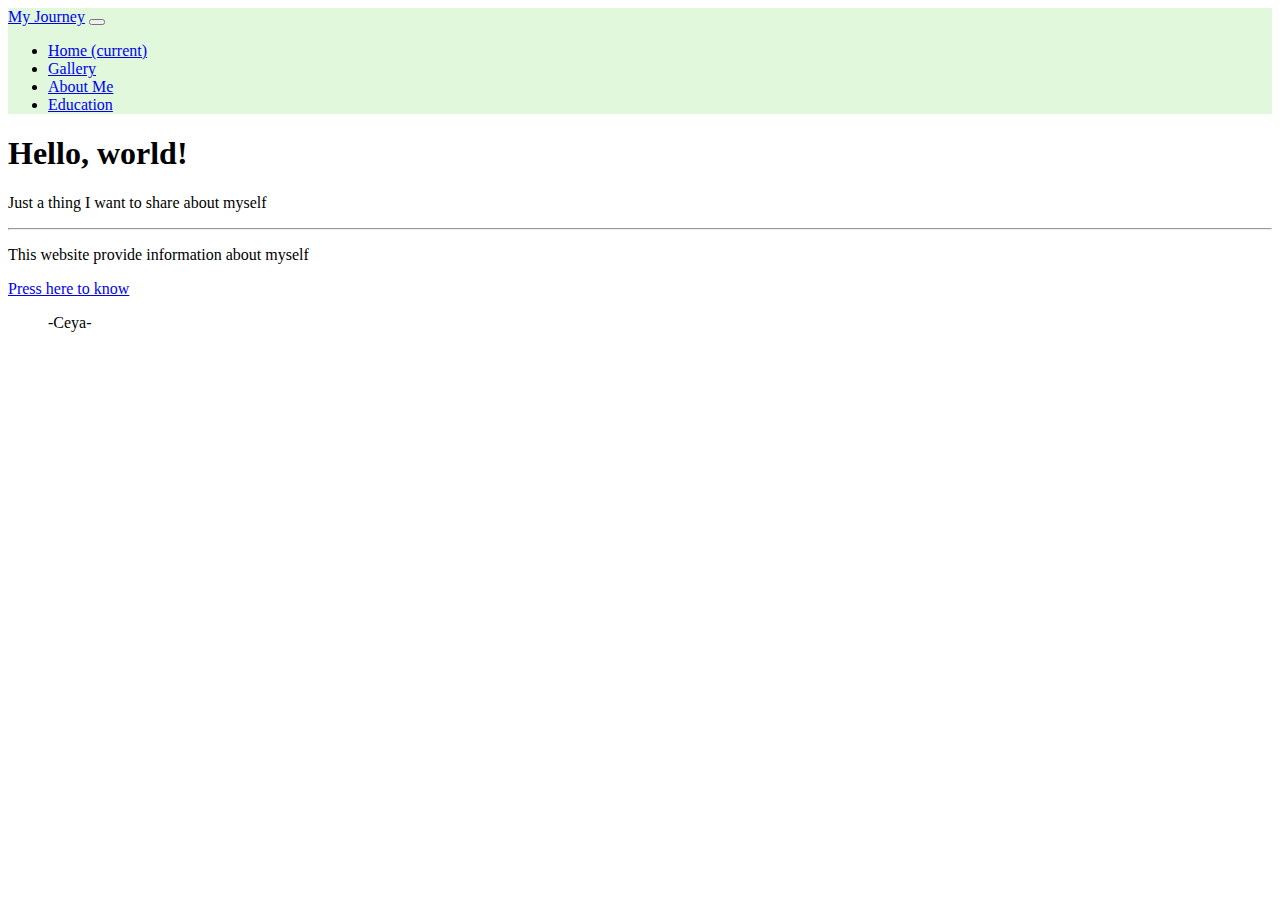
<file: index.html>
<!DOCTYPE html>
<html>
<head>
	<title>My Journey</title>
	<link rel="stylesheet" href="https://cdn.jsdelivr.net/npm/bootstrap@4.5.3/dist/css/bootstrap.min.css" integrity="sha384-TX8t27EcRE3e/ihU7zmQxVncDAy5uIKz4rEkgIXeMed4M0jlfIDPvg6uqKI2xXr2" crossorigin="anonymous">
	<link rel="stylesheet" type="text/css" href="index.css">

</head>
<body>
	<!--navbar--->
	<nav class="navbar navbar-expand-lg navbar-light bg-light">
	  <a class="navbar-brand" href="#">My Journey</a>
	  <button class="navbar-toggler" type="button" data-toggle="collapse" data-target="#navbarNav" aria-controls="navbarNav" aria-expanded="false" aria-label="Toggle navigation">
	    <span class="navbar-toggler-icon"></span>
	  </button>
	  <div class="collapse navbar-collapse" id="navbarNav">
	    <ul class="navbar-nav">
	      <li class="nav-item active">
	        <a class="nav-link" href="index.html">Home <span class="sr-only">(current)</span></a>
	      </li>
	      <li class="nav-item">
	        <a class="nav-link" href="gallery.html">Gallery</a>
	      </li>
	      <li class="nav-item">
	        <a class="nav-link" href="background.html">About Me</a>
	      </li>
	      <li class="nav-item">
	        <a class="nav-link" href="education.html">Education</a>
	      </li>
	    </ul>
	  </div>
	</nav>
	<!--Jumbotron--->
	<div class="jumbotron">
	  <h1 class="display-4">Hello, world!</h1>
	  <p class="lead">Just a thing I want to share about myself</p>
	  <hr class="my-4">
	  <p>This website provide information about myself</p>
	  <a class="btn btn-primary btn-lg" href="achievement.html" role="button">Press here to know</a>
	</div>
 <!--footer--->
    <blockquote class="blockquote text-center">
    <p class="mb-0">-Ceya-</p>
  </blockquote>
	<!---js--->
	<script src="https://code.jquery.com/jquery-3.5.1.slim.min.js" integrity="sha384-DfXdz2htPH0lsSSs5nCTpuj/zy4C+OGpamoFVy38MVBnE+IbbVYUew+OrCXaRkfj" crossorigin="anonymous"></script>
	<script src="https://cdn.jsdelivr.net/npm/popper.js@1.16.1/dist/umd/popper.min.js" integrity="sha384-9/reFTGAW83EW2RDu2S0VKaIzap3H66lZH81PoYlFhbGU+6BZp6G7niu735Sk7lN" crossorigin="anonymous"></script>
	<script src="https://cdn.jsdelivr.net/npm/bootstrap@4.5.3/dist/js/bootstrap.min.js" integrity="sha384-w1Q4orYjBQndcko6MimVbzY0tgp4pWB4lZ7lr30WKz0vr/aWKhXdBNmNb5D92v7s" crossorigin="anonymous"></script>
</body>
</html>
</file>
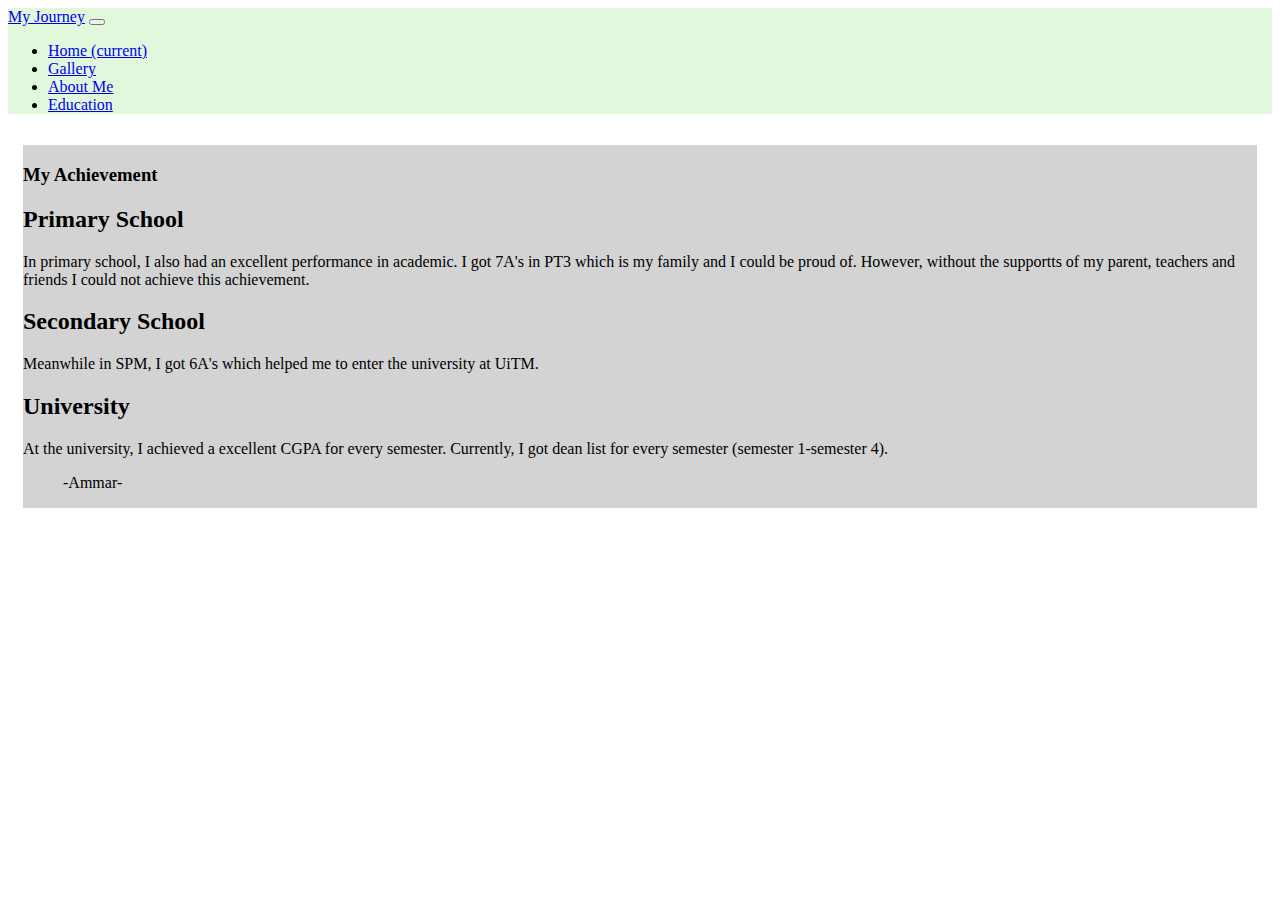
<file: achievement.html>
<!DOCTYPE html>
<html>
<head>
	<title>My Achievement</title>
	<link rel="stylesheet" href="https://cdn.jsdelivr.net/npm/bootstrap@4.5.3/dist/css/bootstrap.min.css" integrity="sha384-TX8t27EcRE3e/ihU7zmQxVncDAy5uIKz4rEkgIXeMed4M0jlfIDPvg6uqKI2xXr2" crossorigin="anonymous">
	<link rel="stylesheet" type="text/css" href="index.css">
	<link rel="stylesheet" type="text/css" href="text.css">
</head>
<body>
		<!--navbar--->
	<nav class="navbar navbar-expand-lg navbar-light bg-light">
	  <a class="navbar-brand" href="#">My Journey</a>
	  <button class="navbar-toggler" type="button" data-toggle="collapse" data-target="#navbarNav" aria-controls="navbarNav" aria-expanded="false" aria-label="Toggle navigation">
	    <span class="navbar-toggler-icon"></span>
	  </button>
	  <div class="collapse navbar-collapse" id="navbarNav">
	    <ul class="navbar-nav">
	      <li class="nav-item active">
	        <a class="nav-link" href="index.html">Home <span class="sr-only">(current)</span></a>
	      </li>
	      <li class="nav-item">
	        <a class="nav-link" href="gallery.html">Gallery</a>
	      </li>
	      <li class="nav-item">
	        <a class="nav-link" href="background.html">About Me</a>
	      </li>
        <li class="nav-item">
          <a class="nav-link" href="education.html">Education</a>
        </li>
	    </ul>
	  </div>
	</nav>
	<!--text--->
	<main role="main" class="container">
  <div class="row">
    <div class="col-md-8 blog-main">
      <h3 class="pb-4 mb-4 font-italic border-bottom">
        My Achievement
      </h3>
      <div class="blog-post">
        <h2 class="blog-post-title">Primary School</h2>
        <p>In primary school, I also had an excellent performance in academic. I got 7A's in PT3 which is my family and I could be proud of. However, without the supportts of my parent, teachers and friends I could not achieve this achievement.</p>
        <h2 class="blog-post-title">Secondary School</h2>
        <p>Meanwhile in SPM, I got 6A's which helped me to enter the university at UiTM.</p>
      </div>
      <div class="blog-post">
        <h2 class="blog-post-title">University</h2>
        <p>At the university, I achieved a excellent CGPA for every semester. Currently, I got dean list for every semester (semester 1-semester 4).</p>
    </div>
	<!--footer--->
		<blockquote class="blockquote text-center">
	   <p class="mb-0">-Ammar-</p>
	</blockquote>
	<!--js--->
	<script src="https://code.jquery.com/jquery-3.5.1.slim.min.js" integrity="sha384-DfXdz2htPH0lsSSs5nCTpuj/zy4C+OGpamoFVy38MVBnE+IbbVYUew+OrCXaRkfj" crossorigin="anonymous"></script>
  	<script src="https://cdn.jsdelivr.net/npm/popper.js@1.16.1/dist/umd/popper.min.js" integrity="sha384-9/reFTGAW83EW2RDu2S0VKaIzap3H66lZH81PoYlFhbGU+6BZp6G7niu735Sk7lN" crossorigin="anonymous"></script>
  	<script src="https://cdn.jsdelivr.net/npm/bootstrap@4.5.3/dist/js/bootstrap.min.js" integrity="sha384-w1Q4orYjBQndcko6MimVbzY0tgp4pWB4lZ7lr30WKz0vr/aWKhXdBNmNb5D92v7s" crossorigin="anonymous"></script>
</body>
</html>
</file>
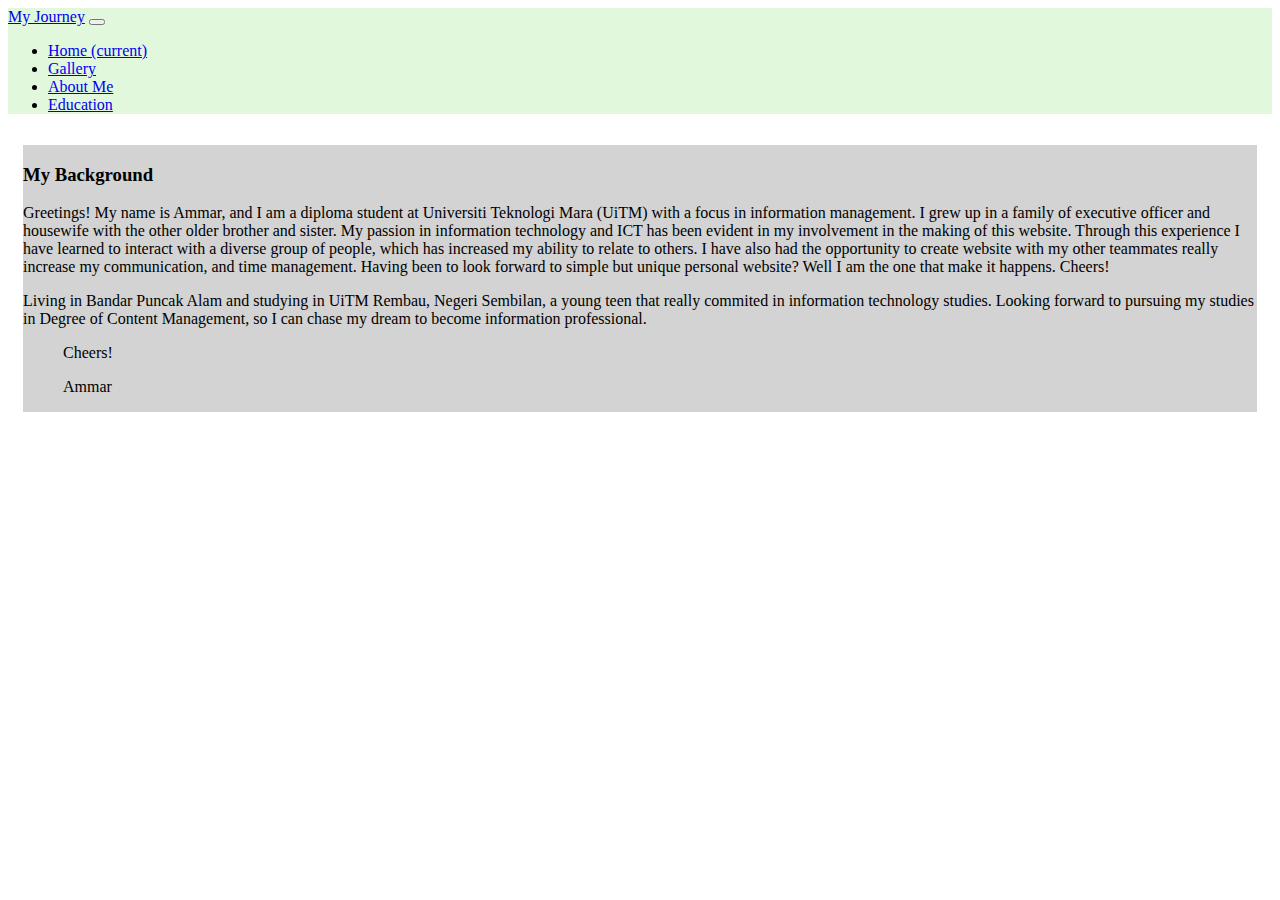
<file: background.html>
<!DOCTYPE html>
<html>
<head>
	<title>My Background</title>
	<link rel="stylesheet" href="https://cdn.jsdelivr.net/npm/bootstrap@4.5.3/dist/css/bootstrap.min.css" integrity="sha384-TX8t27EcRE3e/ihU7zmQxVncDAy5uIKz4rEkgIXeMed4M0jlfIDPvg6uqKI2xXr2" crossorigin="anonymous">
	<link rel="stylesheet" type="text/css" href="index.css">
	<link rel="stylesheet" type="text/css" href="text.css">
</head>
<body>
			<!--navbar--->
	<nav class="navbar navbar-expand-lg navbar-light bg-light">
	  <a class="navbar-brand" href="#">My Journey</a>
	  <button class="navbar-toggler" type="button" data-toggle="collapse" data-target="#navbarNav" aria-controls="navbarNav" aria-expanded="false" aria-label="Toggle navigation">
	    <span class="navbar-toggler-icon"></span>
	  </button>
	  <div class="collapse navbar-collapse" id="navbarNav">
	    <ul class="navbar-nav">
	      <li class="nav-item active">
	        <a class="nav-link" href="index.html">Home <span class="sr-only">(current)</span></a>
	      </li>
	      <li class="nav-item">
	        <a class="nav-link" href="gallery.html">Gallery</a>
	      </li>
	      <li class="nav-item">
	        <a class="nav-link" href="background.html">About Me</a>
	      </li>
	      <li class="nav-item">
	        <a class="nav-link" href="education.html">Education</a>
	      </li>
	    </ul>
	  </div>
	</nav>
	<!--text--->
	<main role="main" class="container">
  <div class="row">
    <div class="col-md-8 blog-main">
      <h3 class="pb-4 mb-4 font-italic border-bottom">
        My Background
      </h3>
      <div class="blog-post">
        <p>Greetings! My name is Ammar, and I am a diploma student at Universiti Teknologi Mara (UiTM) with a focus in information management. I grew up in a family of executive officer and housewife with the other older brother and sister. My passion in information technology and ICT has been evident in my involvement in the making of this website. Through this experience I have learned to interact with a diverse group of people, which has increased my ability to relate to others. I have also had the opportunity to create website with my other teammates really increase my communication, and time management. Having been to look forward to simple but unique personal website? Well I am the one that make it happens. Cheers! </p>
        <p>Living in Bandar Puncak Alam and studying in UiTM Rembau, Negeri Sembilan, a young teen that really commited in information technology studies. Looking forward to pursuing my studies in Degree of Content Management, so I can chase my dream to become information professional.</p>
      </div>
    </div>
    <!--footer--->
		<blockquote class="blockquote text-center">
	  <p class="mb-0">Cheers!</p>
	  <footer class="blockquote-footer">Ammar</footer>
	</blockquote>

	<!--js--->
	<script src="https://code.jquery.com/jquery-3.5.1.slim.min.js" integrity="sha384-DfXdz2htPH0lsSSs5nCTpuj/zy4C+OGpamoFVy38MVBnE+IbbVYUew+OrCXaRkfj" crossorigin="anonymous"></script>
  	<script src="https://cdn.jsdelivr.net/npm/popper.js@1.16.1/dist/umd/popper.min.js" integrity="sha384-9/reFTGAW83EW2RDu2S0VKaIzap3H66lZH81PoYlFhbGU+6BZp6G7niu735Sk7lN" crossorigin="anonymous"></script>
  	<script src="https://cdn.jsdelivr.net/npm/bootstrap@4.5.3/dist/js/bootstrap.min.js" integrity="sha384-w1Q4orYjBQndcko6MimVbzY0tgp4pWB4lZ7lr30WKz0vr/aWKhXdBNmNb5D92v7s" crossorigin="anonymous"></script>
</body>
</html>
</file>
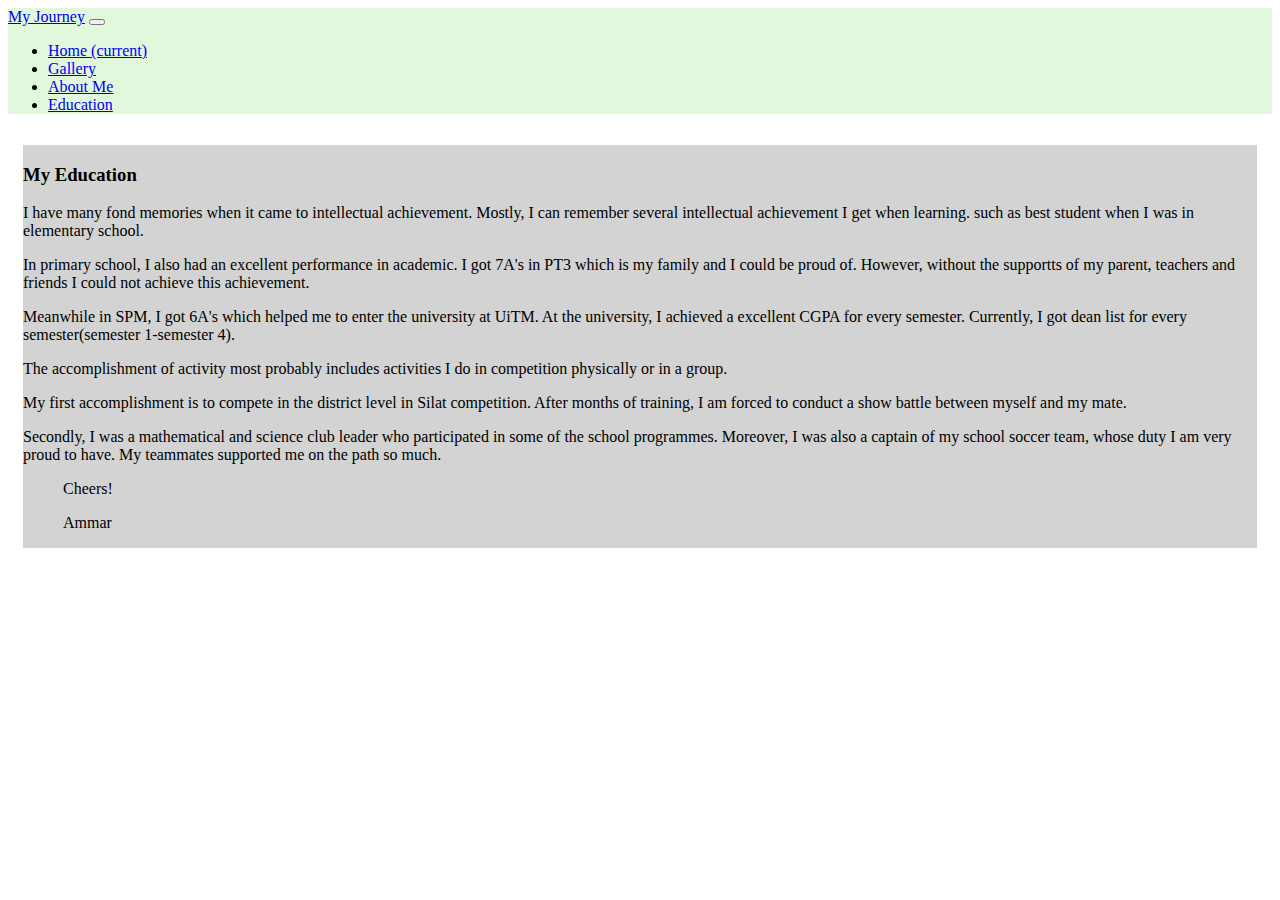
<file: education.html>
<!DOCTYPE html>
<html>
<head>
	<title>My Education</title>
	<link rel="stylesheet" href="https://cdn.jsdelivr.net/npm/bootstrap@4.5.3/dist/css/bootstrap.min.css" integrity="sha384-TX8t27EcRE3e/ihU7zmQxVncDAy5uIKz4rEkgIXeMed4M0jlfIDPvg6uqKI2xXr2" crossorigin="anonymous">
	<link rel="stylesheet" type="text/css" href="index.css">
	<link rel="stylesheet" type="text/css" href="text.css">
</head>
<body>
			<!--navbar--->
	<nav class="navbar navbar-expand-lg navbar-light bg-light">
	  <a class="navbar-brand" href="#">My Journey</a>
	  <button class="navbar-toggler" type="button" data-toggle="collapse" data-target="#navbarNav" aria-controls="navbarNav" aria-expanded="false" aria-label="Toggle navigation">
	    <span class="navbar-toggler-icon"></span>
	  </button>
	  <div class="collapse navbar-collapse" id="navbarNav">
	    <ul class="navbar-nav">
	      <li class="nav-item active">
	        <a class="nav-link" href="index.html">Home <span class="sr-only">(current)</span></a>
	      </li>
	      <li class="nav-item">
	        <a class="nav-link" href="gallery.html">Gallery</a>
	      </li>
	      <li class="nav-item">
	        <a class="nav-link" href="background.html">About Me</a>
	      </li>
	      <li class="nav-item">
	        <a class="nav-link" href="education.html">Education</a>
	      </li>
	    </ul>
	  </div>
	</nav>
	<!--text--->
	<main role="main" class="container">
  <div class="row">
    <div class="col-md-8 blog-main">
      <h3 class="pb-4 mb-4 font-italic border-bottom">
        My Education
      </h3>
      <div class="blog-post">
        <p>I have many fond memories when it came to intellectual achievement. Mostly, I can remember several intellectual achievement I get when learning. such as best student when I was in elementary school.</p>
        <p>In primary school, I also had an excellent performance in academic. I got 7A's in PT3 which is my family and I could be proud of. However, without the supportts of my parent, teachers and friends I could not achieve this achievement.</p>
        <p>Meanwhile in SPM, I got 6A's which helped me to enter the university at UiTM. At the university, I achieved a excellent CGPA for every semester. Currently, I got dean list for every semester(semester 1-semester 4).</p>
        <p>The accomplishment of activity most probably includes activities I do in competition physically or in a group.</p>
        <p>My first accomplishment is to compete in the district level in Silat competition. After months of training, I am forced to conduct a show battle between myself and my mate.</p>
        <p>Secondly, I was a mathematical and science club leader who participated in some of the school programmes. Moreover, I was also a captain of my school soccer team, whose duty I am very proud to have. My teammates supported me on the path so much.</p>
      </div>
    </div>
    <!--footer--->
		<blockquote class="blockquote text-center">
	  <p class="mb-0">Cheers!</p>
	  <footer class="blockquote-footer">Ammar</footer>
	</blockquote>

	<!--js--->
	<script src="https://code.jquery.com/jquery-3.5.1.slim.min.js" integrity="sha384-DfXdz2htPH0lsSSs5nCTpuj/zy4C+OGpamoFVy38MVBnE+IbbVYUew+OrCXaRkfj" crossorigin="anonymous"></script>
  	<script src="https://cdn.jsdelivr.net/npm/popper.js@1.16.1/dist/umd/popper.min.js" integrity="sha384-9/reFTGAW83EW2RDu2S0VKaIzap3H66lZH81PoYlFhbGU+6BZp6G7niu735Sk7lN" crossorigin="anonymous"></script>
  	<script src="https://cdn.jsdelivr.net/npm/bootstrap@4.5.3/dist/js/bootstrap.min.js" integrity="sha384-w1Q4orYjBQndcko6MimVbzY0tgp4pWB4lZ7lr30WKz0vr/aWKhXdBNmNb5D92v7s" crossorigin="anonymous"></script>
</body>
</html>
</file>
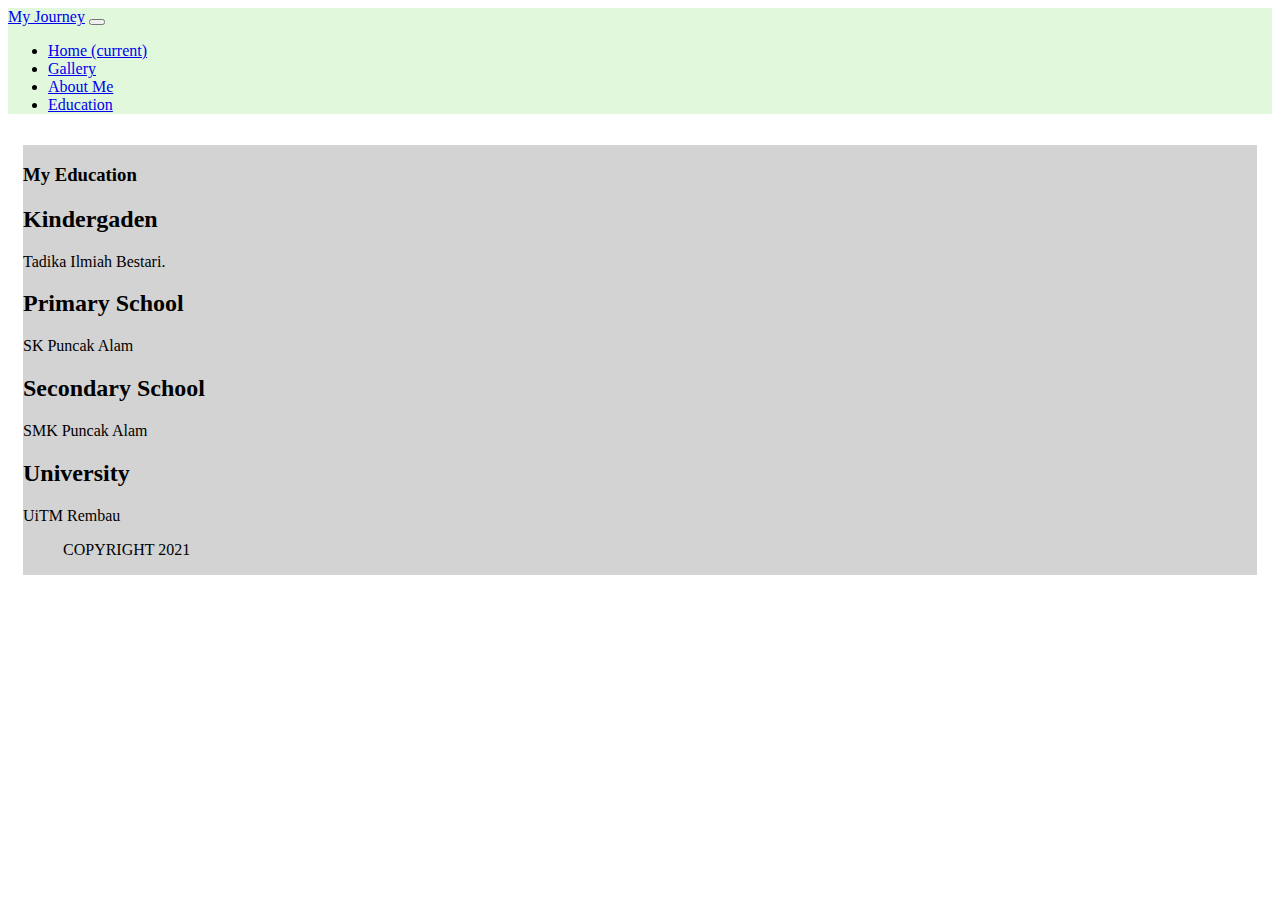
<file: experience.html>
<!DOCTYPE html>
<html>
<head>
	<title>My Education</title>
	<link rel="stylesheet" href="https://cdn.jsdelivr.net/npm/bootstrap@4.5.3/dist/css/bootstrap.min.css" integrity="sha384-TX8t27EcRE3e/ihU7zmQxVncDAy5uIKz4rEkgIXeMed4M0jlfIDPvg6uqKI2xXr2" crossorigin="anonymous">
	<link rel="stylesheet" type="text/css" href="index.css">
	<link rel="stylesheet" type="text/css" href="text.css">
</head>
<body>
			<!--navbar--->
	<nav class="navbar navbar-expand-lg navbar-light bg-light">
	  <a class="navbar-brand" href="#">My Journey</a>
	  <button class="navbar-toggler" type="button" data-toggle="collapse" data-target="#navbarNav" aria-controls="navbarNav" aria-expanded="false" aria-label="Toggle navigation">
	    <span class="navbar-toggler-icon"></span>
	  </button>
	  <div class="collapse navbar-collapse" id="navbarNav">
	    <ul class="navbar-nav">
	      <li class="nav-item active">
	        <a class="nav-link" href="index.html">Home <span class="sr-only">(current)</span></a>
	      </li>
	      <li class="nav-item">
	        <a class="nav-link" href="gallery.html">Gallery</a>
	      </li>
	      <li class="nav-item">
	        <a class="nav-link" href="background.html">About Me</a>
	      </li>
	      <li class="nav-item">
	        <a class="nav-link" href="education.html">Education</a>
	      </li>
	    </ul>
	  </div>
	</nav>
	<!--text--->
	<main role="main" class="container">
  <div class="row">
    <div class="col-md-8 blog-main">
      <h3 class="pb-4 mb-4 font-italic border-bottom">
        My Education
     </h3>
      <div class="blog-post">
      	<h2 class="blog-post-title">Kindergaden</h2>
        <p>Tadika Ilmiah Bestari.</p>
        <h2 class="blog-post-title">Primary School</h2>
        <p>SK Puncak Alam</p>
        <h2 class="blog-post-title">Secondary School</h2>
        <p>SMK Puncak Alam</p>
      </div>
      <div class="blog-post">
        <h2 class="blog-post-title">University</h2>
        <p>UiTM Rembau</p>
    </div>
    <!--footer--->
		<blockquote class="blockquote text-center">
	  <footer class="blockquote-footer">COPYRIGHT 2021</footer>
	</blockquote>

	<!--js--->
	<script src="https://code.jquery.com/jquery-3.5.1.slim.min.js" integrity="sha384-DfXdz2htPH0lsSSs5nCTpuj/zy4C+OGpamoFVy38MVBnE+IbbVYUew+OrCXaRkfj" crossorigin="anonymous"></script>
  	<script src="https://cdn.jsdelivr.net/npm/popper.js@1.16.1/dist/umd/popper.min.js" integrity="sha384-9/reFTGAW83EW2RDu2S0VKaIzap3H66lZH81PoYlFhbGU+6BZp6G7niu735Sk7lN" crossorigin="anonymous"></script>
  	<script src="https://cdn.jsdelivr.net/npm/bootstrap@4.5.3/dist/js/bootstrap.min.js" integrity="sha384-w1Q4orYjBQndcko6MimVbzY0tgp4pWB4lZ7lr30WKz0vr/aWKhXdBNmNb5D92v7s" crossorigin="anonymous"></script>
</body>
</html>
</file>
<file: index.css>
body {
  background-image: url('https://images.unsplash.com/photo-1418513110185-f0ec221e47b4?ixlib=rb-1.2.1&ixid=MXwxMjA3fDB8MHxzZWFyY2h8MzF8fHNjZW5lfGVufDB8fDB8&auto=format&fit=crop&w=500&q=60');
  background-size: cover;
}


.navbar {
		background-color: #E1F8DC !important;
}

.footer {
	background-color: #990000 !important;
}
</file>
<file: text.css>
.row {
  background-color: lightgrey;
  border: 15px solid white;
}
</file>
